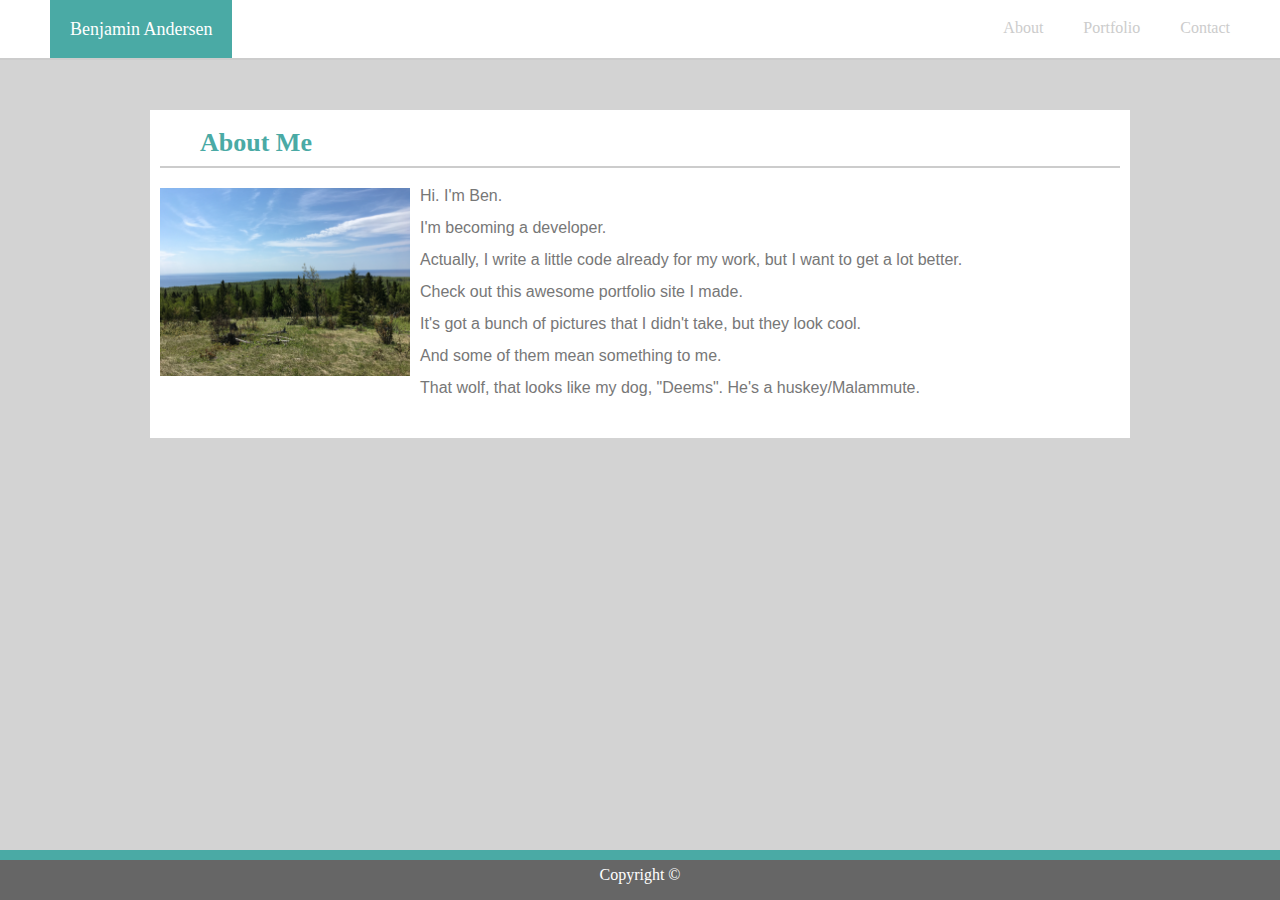
<file: index.html>
<!DOCTYPE html>
<html lang="en-us">
    <head>
        <meta charset="UTF-8"/>
        <title>Portfolio</title>
        <link href="assets/css/reset.css" rel="stylesheet">
        <link href="assets/css/style.css" rel="stylesheet">
     </head>
    <body>

        <nav class="clearfix">
            <ul>
                <li id="home"><a href="#top">Benjamin Andersen</a></li>
                <li><a href="contact.html">Contact</a></li>
                <li><a href="portfolio.html">Portfolio</a></li>
                <li><a href="index.html">About</a></li>
            </ul>
        </nav>
        <section id="main-content" class="clearfix section-responsive">
            <div id="content-1">
                    <h1>About Me</h1>
            </div>
            <img class="about-image" src="assets/images/IMG_3821.JPG"/>
            <div id="content-3">
                <p>
                    Hi. I'm Ben.<br><br>

                    I'm becoming a developer.<br><br>

                    Actually, I write a little code already for my work, but I want to get a lot better.<br><br>

                    Check out this awesome portfolio site I made.<br><br>

                    It's got a bunch of pictures that I didn't take, but they look cool.<br><br>

                    And some of them mean something to me.<br><br>

                    That wolf, that looks like my dog, "Deems".  He's a huskey/Malammute.<br><br>

                </p>
                <br>
            </div>
        </section>

        <footer class="fixed-bottom">
            <p>Copyright &copy</p>
        </footer>
    </body>
</html>
</file>
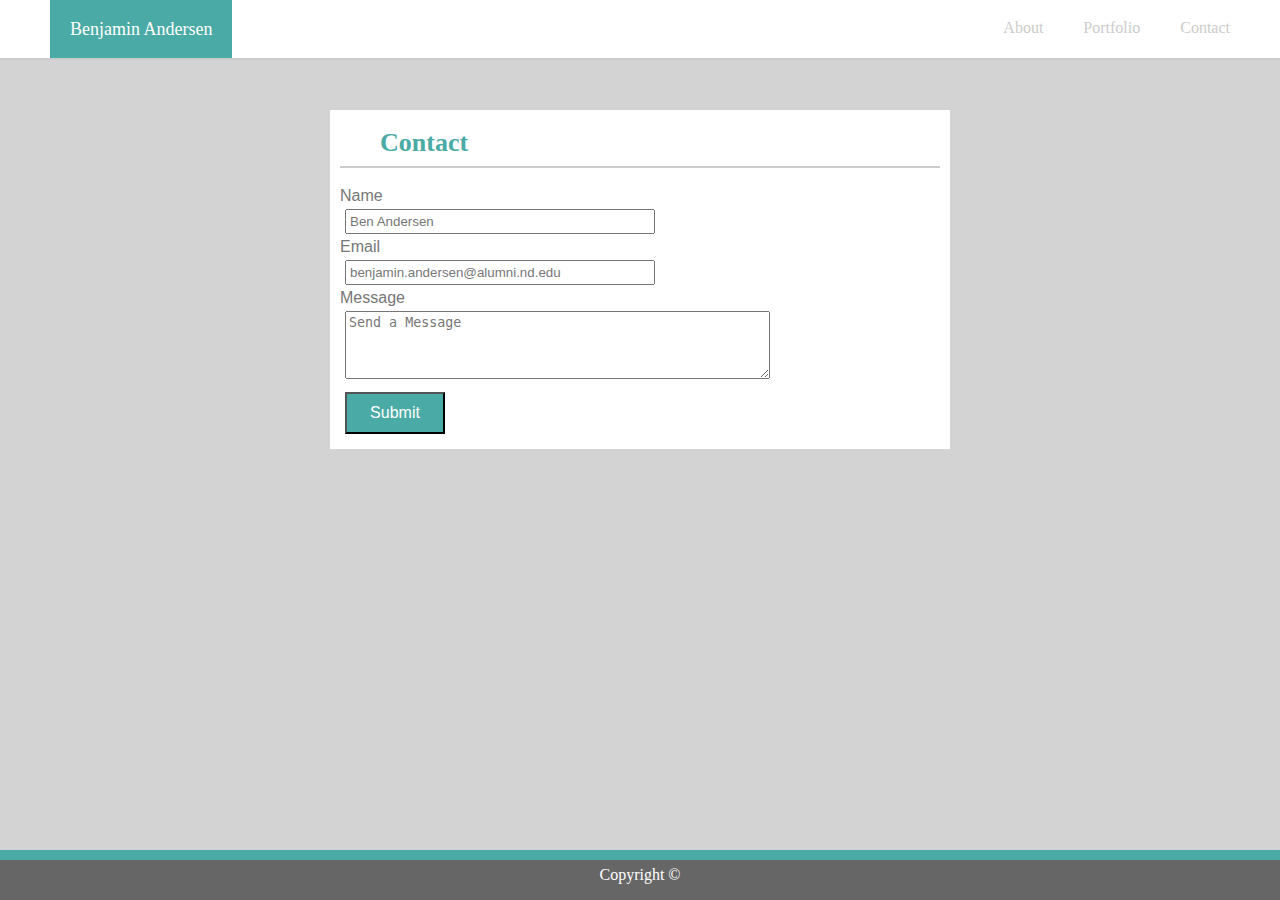
<file: contact.html>
<!DOCTYPE html>
<html lang="en-us">
    <head>
        <meta charset="UTF-8"/>
        <title>Portfolio</title>
        <link href="assets/css/reset.css" rel="stylesheet">
        <link href="assets/css/style.css" rel="stylesheet">
     </head>
    <body>

        <nav class="clearfix">
            <ul>
                <li id="home"><a href="#top">Benjamin Andersen</a></li>
                <li><a href="contact.html">Contact</a></li>
                <li><a href="portfolio.html">Portfolio</a></li>
                <li><a href="index.html">About</a></li>
            </ul>
        </nav>

        <section id="main-content" class="clearfix contact-card contact-container">
                <div id="content-1">
                    <h1>Contact</h1>
                </div>
                <div id="content-3">
                    <h3>Name</h3>
                    <input type="text" name="name" value="Ben Andersen"/>
                    <h3>Email</h3>
                    <input type="text" name="email" value="benjamin.andersen@alumni.nd.edu"/>
                    <h3>Message</h3>
                    <textarea rows="4" cols="50" name="message" form="contactForm">Send a Message</textarea>
                    <br>
                    <input id="submitButton" class="clearfix" type="submit" value="Submit"/>
                </div>
            </section>

        <footer class="fixed-bottom">
                <p>Copyright &copy</p>
            </footer>
        </body>
    </html>
</file>
<file: assets/css/style.css>
nav {
    background-color: white;
    border-bottom: 2px solid #cccccc;
}

nav ul {
    background-color: yellow;
    margin: 0;
    padding: 0 30px 0 50px ;
}

nav li {
    list-style-type: none;
    background-color: purple; 
    float: right;
}

nav ul li a {
    background-color: white;
    display: block;
    padding: 20px;
    text-decoration: none;
    color: #cccccc;
    border-right: #4aaaa5;
}

nav ul li a:hover {
    background-color:#4aaaa5;
    color: white;
    display: block;
}

img {
    margin: 0 20px 10px 0;
}
body {
    background-color: lightgrey;
}

section {
    background-color: #ffffff;
    border-color: #dddddd;
}

footer {
    position: fixed;
    left: 0;
    bottom: 0;
    width: 100%;
    height: 40px;
    background-color: #666666;
    color: white;
    text-align: center;
    border-top: 10px solid #4aaaa5;
    line-height: 30px;
}

#home {
    float: left;   
}

#home a {
    background-color: #4aaaa5;
    color: white;
    font-size: large;
}

#main-content {
    margin-top: 50px;
    padding: 10px;
}

#content-1 {
    margin-bottom: 20px;
    padding: 10px 10px 10px 40px;
    clear: both;
    text-align: left;
    color: #4aaaa5;
    font-size: 26px;
    border-bottom: 2px solid #cccccc;
    font-weight: bold;
}

.portfolio-content-1 {
    width: 100%;
}

#content-2 {
    float: left;
    color: #777777;
}

#content-3 {
    font-family: Arial, Helvetica, sans-serif;
    color: #777777;
    font-size: 16px;
}

.clearfix::after {
    content: "";
    display: block;
    clear: both;
}

.section-responsive {
    width: 960px;
    margin: 0 auto;
}

.contact-container {
    margin: 0 auto;
    width: 600px;
    padding: 15px;
    background-color: #ffffff;
    border-color: #dddddd;
}

#submitButton {
    width: 100px;
    background-color: #4aaaa5;
    padding: 10px;
    color:white;
    float: left;
    font-size: 16px;
}

input {
    color: #777777;
    margin: 5px;
    padding: 3px;
    width: 300px;
}

textarea {
    color: #777777;
    margin: 5px;
    padding: 3px;
}

.flex-container {
    display: flex;
    flex-wrap: wrap;
    margin: 0 auto;
    width: 550px;
    background-color: #ffffff;
    border-color: #dddddd;
    padding: 20px;
    margin-top: 50px;
  }

.portfolio-image {
    width: 250px;
    height: auto;
    
}

.portfolio-image-container {
    /* border: 1px solid #DDDDDD;
    width: 200px;
    height: 200px; */
    position: relative;
 }

 .tag {
    float: left;
    position: absolute;
    left: 0px;
    bottom: 30px;
    z-index: 1000;
    background-color: #92AD40;
    padding: 5px;
    color: #FFFFFF;
    font-weight: bold;
    width: 240px;
    text-align: center;
 }

.about-image {
    width: 250px;
    height: auto;
    margin: 0 10px 5px 0px;
    float: left;
}

@media screen and (max-width: 1140px) {
    .section-responsive {
        width: 960px;
        margin: 0 auto;
    }
}


@media screen and (max-width: 960px) {
    .section-responsive {
        width: 600px;
        margin: 0 auto;
    }

}

@media screen and (max-width: 720px) {
    .section-responsive {
        width: 520px;
        margin: 0 auto;
    }

    nav li {
        float: right;
        width: 100%;
    }
    
    .contact-container {
        width: 500px;
    }

}

@media screen and (max-width: 540px) {
    .section-responsive {
        width: 340px;
        margin: 0 auto;
    }

    .contact-container {
        width: 100%
    }

    .flex-container {
        width: 100%;
        padding: 0px;
    }

    .portfolio-image {
        width: 100%;
        margin: 5px;
    }

    .tag {
        width: 100%;
        margin-left: 5px;
     }

     .about-image {
        width: 100%;
        height: auto;
    }

}
</file>
